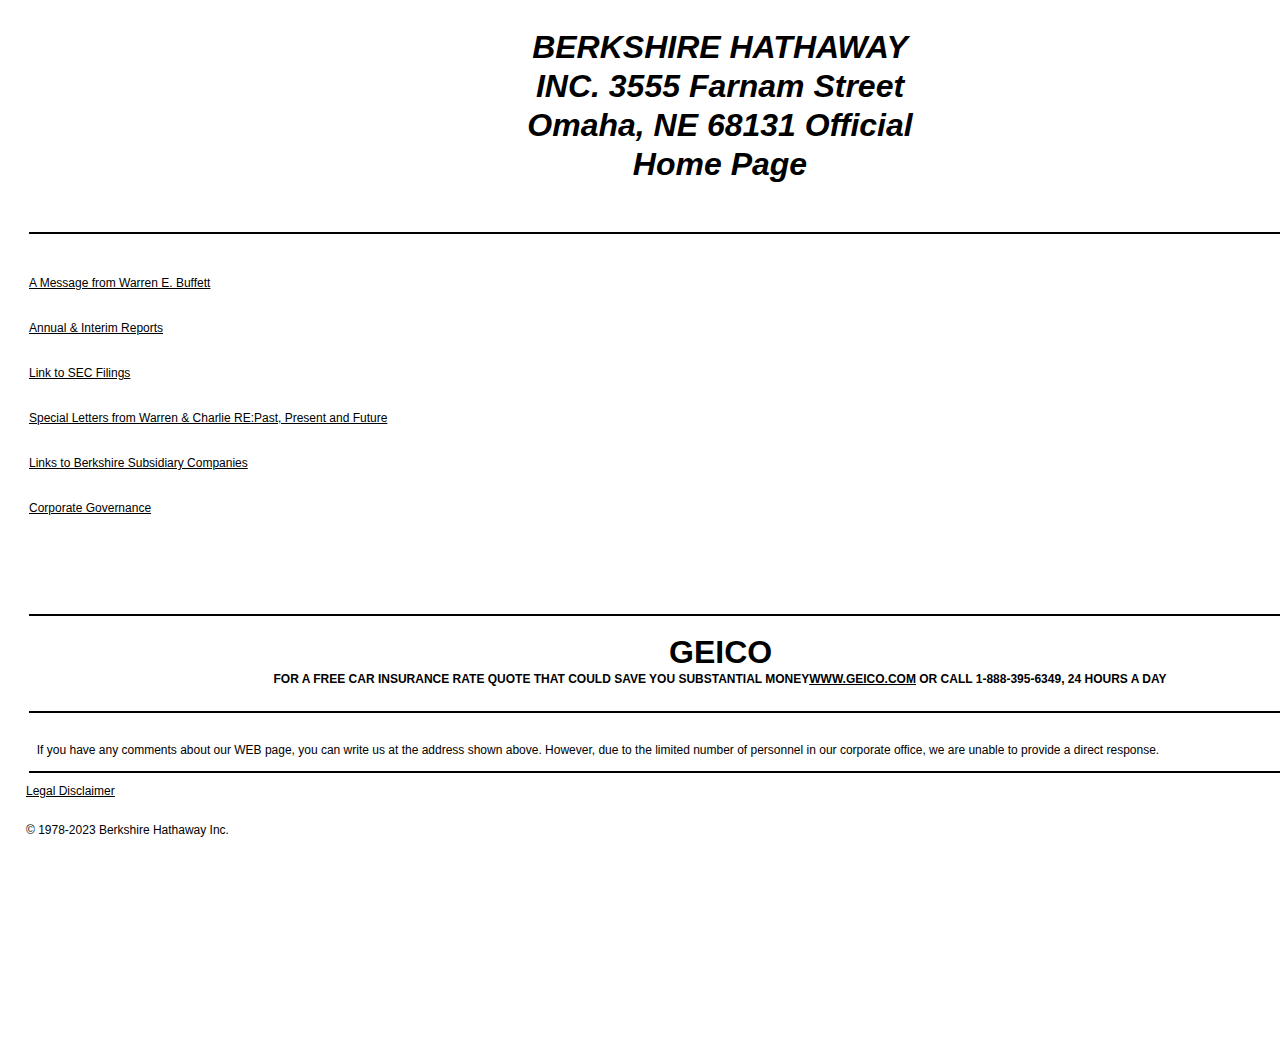
<file: Project6/index.html>
<!DOCTYPE html>
<html lang="en">
  <head>
    <meta charset="UTF-8" />
    <meta name="viewport" content="width=device-width, initial-scale=1.0" />
    <title>Project 6</title>
    <link rel="stylesheet" href="./styles.css" />
  </head>
  <body>
    <h1 class="heading-1">
      BERKSHIRE HATHAWAY INC. 3555 Farnam Street Omaha, NE 68131 Official Home
      Page
    </h1>

    <hr class="hr-1" />

    <ins class="ins-1">A Message from Warren E. Buffett</ins>
    <ins class="ins-2">Annual & Interim Reports</ins>
    <ins class="ins-3">Link to SEC Filings</ins>
    <ins class="ins-4"
      >Special Letters from Warren & Charlie RE:Past, Present and Future</ins
    >
    <ins class="ins-5">Links to Berkshire Subsidiary Companies</ins>
    <ins class="ins-6">Corporate Governance</ins>

    <hr class="hr-2" />

    <h1 class="heading-2">GEICO</h1>

    <p class="p-1">FOR A FREE CAR INSURANCE RATE QUOTE THAT COULD SAVE YOU SUBSTANTIAL MONEY<a href="https://www.geico.com/" target="_blank"><u>WWW.GEICO.COM</u></a> OR CALL 1-888-395-6349, 24 HOURS A DAY</p>

    <hr class="hr-3" />

    <p class="p-2">If you have any comments about our WEB page, you can write us at the address shown above. However, due to the limited number of personnel in our corporate office, we are unable to provide a direct response.</p>

    <hr class="hr-4" />
    <a href="./Legal Diaclaimer.html" class="ins-last"><ins>Legal Disclaimer</ins></a>

    <p class="footer-p">&copy; 1978-2023 Berkshire Hathaway Inc.</p>

  </body>
</html>
</file>
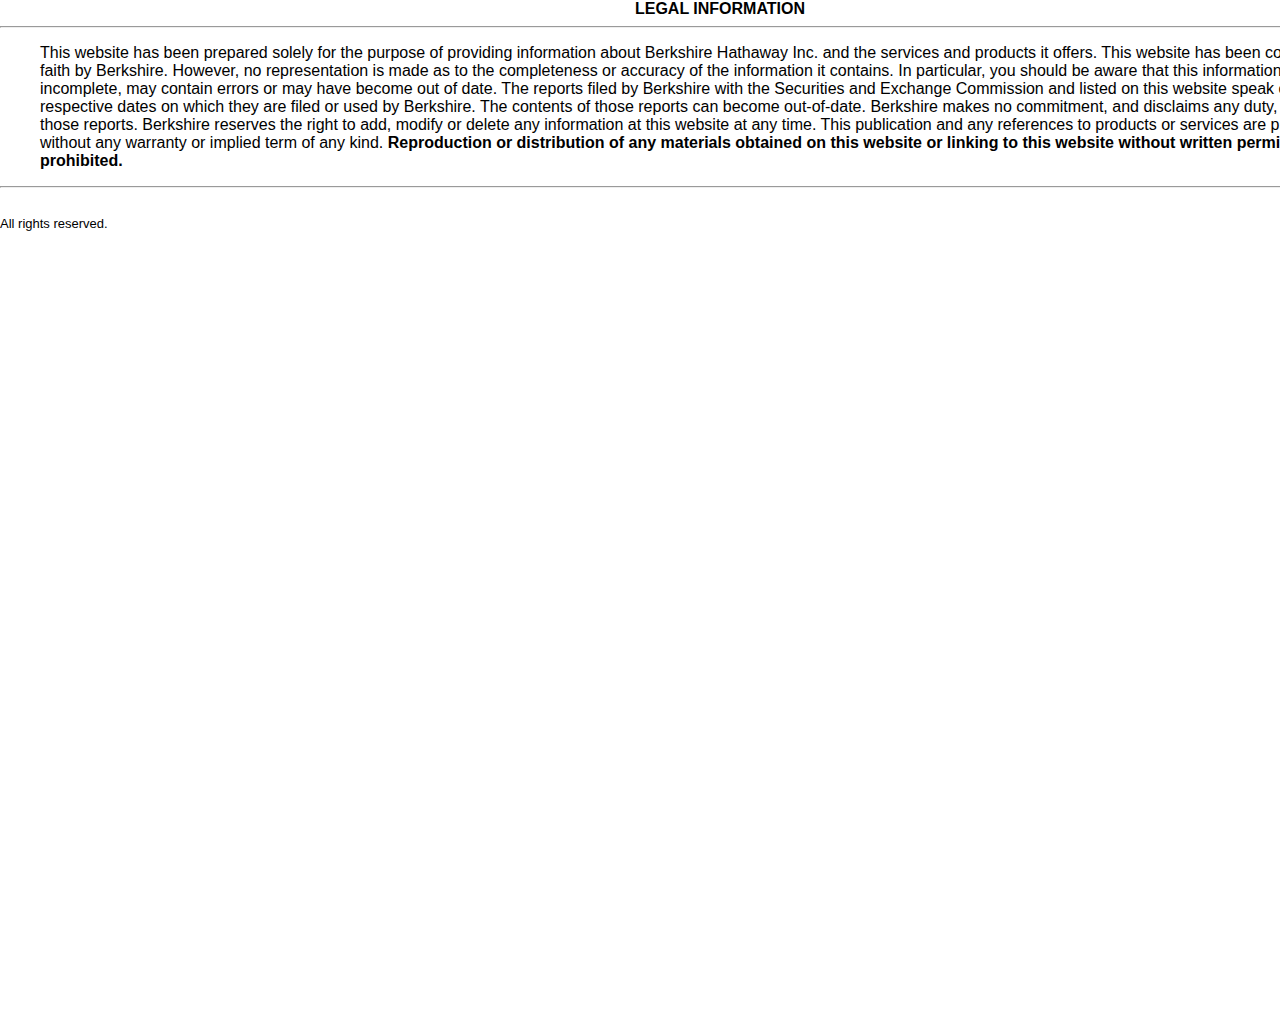
<file: Project6/Legal Diaclaimer.html>
<!DOCTYPE html>
<html lang="en">
  <head>
    <meta charset="UTF-8" />
    <meta name="viewport" content="width=device-width, initial-scale=1.0" />
    <title>berkshirehathaway</title>
    <link rel="stylesheet" href="./styles.css" />
  </head>
  <body>
    <strong class="strong-title">
      LEGAL INFORMATION
     </strong>
    <hr />
    <blockquote>
      This website has been prepared solely for the purpose of providing
      information about Berkshire Hathaway Inc. and the services and products it
      offers. This website has been compiled in good faith by Berkshire.
      However, no representation is made as to the completeness or accuracy of
      the information it contains. In particular, you should be aware that this
      information may be incomplete, may contain errors or may have become out
      of date. The reports filed by Berkshire with the Securities and Exchange
      Commission and listed on this website speak only as of the respective
      dates on which they are filed or used by Berkshire. The contents of those
      reports can become out-of-date. Berkshire makes no commitment, and
      disclaims any duty, to update any of those reports. Berkshire reserves the
      right to add, modify or delete any information at this website at any
      time. This publication and any references to products or services are
      provided "as is" without any warranty or implied term of any kind.
      <strong class="strong-in-p">
        Reproduction or distribution of any materials obtained on this website
        or linking to this website without written permission is prohibited.
      </strong>
    </blockquote>

    <hr/>
    <font>
      <br>All rights reserved.</font>
<blockquote></blockquote>  </body>
</html>
</file>
<file: Project6/styles.css>
@import url('https://fonts.googleapis.com/css2?family=Open+Sans&display=swap');

  
body{
    width: 1440px;
    height: 1024px;
    top: -513px;
    left: -720px;
    margin: 0;
    padding: 0;
    font-family: 'Inter', sans-serif;
}  

.heading-1{
    width: 447px;
    height: 156px;
    top: 28px;
    left: 489px;
    font-family: 'Inter', sans-serif;
    font-size: 32px;
    font-style: italic;
    font-weight: 700;
    line-height: 39px;
    letter-spacing: 0em;
    text-align: center;
    margin: auto;
    margin-top: 28px;


}
.hr-1{
    width: 1381px;
    top: 232px;
    left: 29px;
    border: 1px;
    border: 1px solid #000000;
    margin-top: 48px;
}
.ins-1{
    width: 193px;
    height: 15px;
    top: 274px;
    left: 29px;
    font-family: 'Inter', sans-serif;
    font-size: 12px;
    font-weight: 400;
    line-height: 14.52px;
    letter-spacing: 0em;
    text-align: left;
    margin-top: 42px;
    margin-left: 29px;
    display: block;
}
.ins-2{
    width: 141px;
    height: 15px;
    top: 319px;
    left: 29px;
    font-family: 'Inter', sans-serif;
    font-size: 12px;
    font-weight: 400;
    line-height: 14.52px;
    letter-spacing: 0em;
    text-align: left;
    margin-top: 30px;
    margin-left: 29px;
    display: block;
}
.ins-3{
    width: 105px;
    height: 15px;
    top: 364px;
    left: 29px;
    font-family: 'Inter', sans-serif;
    font-size: 12px;
    font-weight: 400;
    line-height: 14.52px;
    letter-spacing: 0em;
    text-align: left;
    margin-top: 30px;
    margin-left: 29px;
    display: block;
}
.ins-4{
    width: 373px;
    height: 15px;
    top: 409px;
    left: 29px;
    font-family: 'Inter', sans-serif;
    font-size: 12px;
    font-weight: 400;
    line-height: 14.52px;
    letter-spacing: 0em;
    text-align: left;
    margin-top: 30px;
    margin-left: 29px;
    display: block;
}
.ins-5{
    width: 231px;
    height: 15px;
    top: 454px;
    left: 29px;
    font-family: 'Inter', sans-serif;
    font-size: 12px;
    font-weight: 400;
    line-height: 14.52px;
    letter-spacing: 0em;
    text-align: left;
    margin-top: 30px;
    margin-left: 29px;
    display: block;
}
.ins-6{
    width: 129px;
    height: 15px;
    top: 499px;
    left: 29px;
    font-family: 'Inter', sans-serif;
    font-size: 12px;
    font-weight: 400;
    line-height: 14.52px;
    letter-spacing: 0em;
    text-align: left;
    margin-top: 30px;
    margin-left: 29px;
    display: block;
}
.hr-2{
    width: 1381px;
    top: 232px;
    left: 29px;
    border: 1px;
    border: 1px solid #000000;
    margin-top: 98px;
}
.heading-2{
    width: 102px;
    height: 39px;
    top: 629px;
    left: 645px;
    font-family: 'Inter' sans-serif;
    font-size: 32px;
    font-weight: 700;
    line-height: 39px;
    text-align: center;
    margin: auto;
    margin-top: 17px;
}
.p-1{
    width: 906px;
    height: 15px;
    top: 684px;
    left: 267px;
    font-family: 'Inter' sans-serif;
    font-size: 12px;
    font-weight: 700;
    line-height: 15px;
    letter-spacing: 0em;
    text-align: left;
    text-align: center;
    margin-top: 16px;
    margin: auto;
}
.hr-3{
    width: 1381px;
    top: 723px;
    left: 26px;
    border: 1px;
    border: 1px solid #000000;
    margin-top: 24px;
}
.p-2{
    width: 1196px;
    height: 15px;
    top: 753px;
    left: 26px;
    font-family: 'Inter' sans-serif;
    font-size: 12px;
    font-weight: 400;
    line-height: 15px;
    letter-spacing: 0em;
    text-align: center;
    margin-top: 30px;
}
.hr-4{
    width: 1381px;
    top: 781px;
    left: 26px;
    border: 1px;
    border: 1px solid #000000;
    margin-top: 13px;
}
.ins-last{
    width: 93px;
    height: 15px;
    top: 811px;
    left: 26px;
    font-family: 'Inter' sans-serif;
    font-size: 12px;
    font-weight: 400;
    line-height: 15px;
    letter-spacing: 0em;
    text-align: left;
    margin-top: 30px;
    margin-left: 26px;
    cursor: pointer;
    color: #000;
}
u{
    cursor: pointer;
    color: #000;
}

.footer-p{
    width: 276px;
    height: 15px;
    top: 850px;
    left: 26px;
    font-family: 'Inter' sans-serif;
    font-size: 12px;
    font-weight: 400;
    line-height: 15px;
    letter-spacing: 0em;
    text-align: left;
    margin-top: 24px;
    margin-left: 26px;
}
.strong-title{
    text-align: center;
    margin: auto;
    display: block;
}
blockquote {   
    display: block;
    margin-block-start: 1em;
    margin-block-end: 1em;
    margin-inline-start: 40px;
    margin-inline-end: 40px;
}
font{
    font-size: small;
}
</file>
